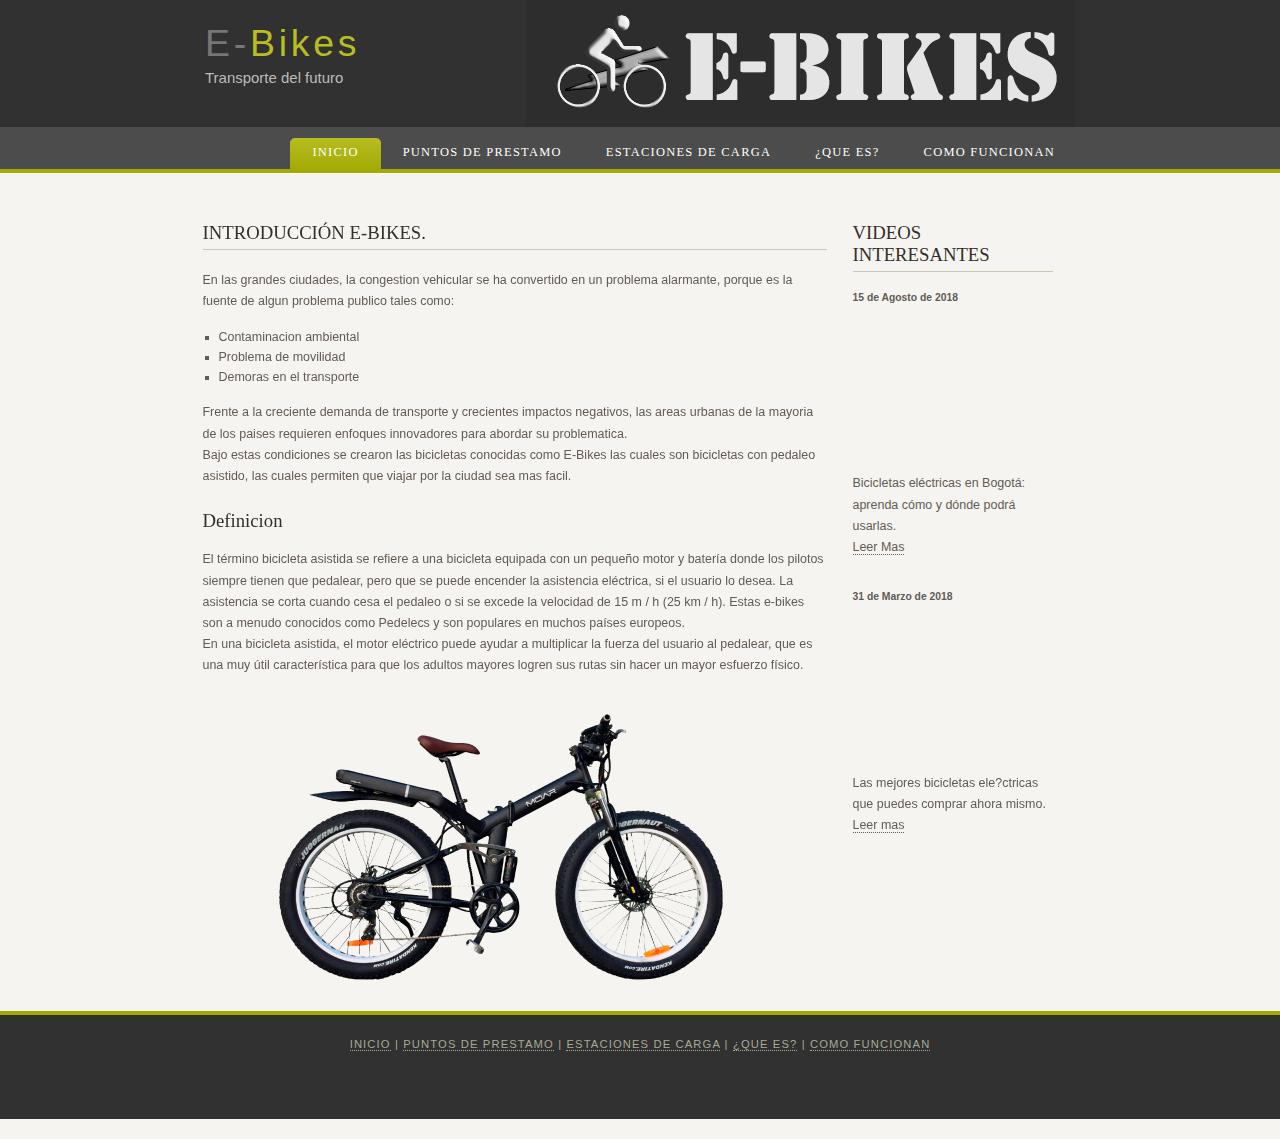
<file: index.html>
<!DOCTYPE html>
<html>
  <head>
    <meta http-equiv="content-type" content="text/html; charset=windows-1252">
    <title>Inicio</title>
    <link rel="stylesheet" type="text/css" href="style/style.css">
  </head>
  <body>
    <div id="main">
      <div id="header">
        <div id="logo">
          <div id="logo_text">
            <h1><a href="index.html">E-<span class="logo_colour">Bikes</span></a></h1>
            <h2>Transporte del futuro</h2>
          </div>
        </div>
        <div id="menubar">
          <ul id="menu">
            <li class="selected"><a href="index.html">Inicio</a></li>
            <li><a href="puntoPrestamo.html">Puntos de Prestamo</a></li>
            <li><a href="puntoCarga.html">Estaciones de Carga</a></li>
            <li><a href="another_page.html">�Que es?</a></li>
            <li><a href="contact.html">Como Funcionan</a></li>
          </ul>
        </div>
      </div>
      <div id="content_header"></div>
      <div id="site_content">
        <div class="sidebar">
          <h3>Videos Interesantes</h3>
          <h5>15 de Agosto de 2018</h5>
          <iframe src="https://www.youtube.com/embed/HEH70EyWje4" allow="autoplay; encrypted-media"

            allowfullscreen="" frameborder="0" width="200"></iframe>
          <p>Bicicletas el�ctricas en Bogot�: aprenda c�mo y d�nde podr�
            usarlas.<br>
            <a href="https://noticias.caracoltv.com/bogota/bicicletas-electricas-en-bogota-aprenda-como-y-donde-podra-usarlas-ie11269">Leer
              Mas</a></p>
          <h5>31 de Marzo de 2018</h5>
          <iframe src="https://www.youtube.com/embed/Mj_Up3D_6lU" allow="autoplay; encrypted-media"

            allowfullscreen="" frameborder="0" width="200"></iframe>
          <p>Las mejores bicicletas ele?ctricas que puedes comprar ahora mismo.<br>
            <a href="https://computerhoy.com/listas/life/mejores-bicicletas-electricas-que-puedes-comprar-ahora-mismo-77203">Leer
              mas</a></p>
        </div>
        <div id="content">
          <h3>INTRODUCCI�N E-BIKES.</h3>
          <p> En las grandes ciudades, la congestion vehicular se ha convertido
            en un problema alarmante, porque es la fuente de algun problema
            publico tales como:</p>
          <ul>
            <li>Contaminacion ambiental</li>
            <li>Problema de movilidad</li>
            <li>Demoras en el transporte</li>
          </ul>
          <p> Frente a la creciente demanda de transporte y crecientes impactos
            negativos, las areas urbanas de la mayoria de los paises requieren
            enfoques innovadores para abordar su problematica.<br>
            Bajo estas condiciones se crearon las bicicletas conocidas como
            E-Bikes las cuales son bicicletas con pedaleo asistido, las cuales
            permiten que viajar por la ciudad sea mas facil.<br>
          </p>
          <h2> Definicion </h2>
          <p> El t�rmino bicicleta asistida se refiere a una bicicleta equipada
            con un peque�o motor y bater�a donde los pilotos siempre tienen que
            pedalear, pero que se puede encender la asistencia el�ctrica, si el
            usuario lo desea. La asistencia se corta cuando cesa el pedaleo o si
            se excede la velocidad de 15 m / h (25 km / h). Estas e-bikes son a
            menudo conocidos como Pedelecs y son populares en muchos pa�ses
            europeos.<br>
            En una bicicleta asistida, el motor el�ctrico puede ayudar a
            multiplicar la fuerza del usuario al pedalear, que es una muy �til
            caracter�stica para que los adultos mayores logren sus rutas sin
            hacer un mayor esfuerzo f�sico. </p>
          <img src="images/bicicletaE.png" height="300" width="600"> </div>
      </div>
      <div id="content_footer"></div>
      <div id="footer">
        <p><a href="index.html">Inicio</a> | <a href="puntoPrestamo.html">Puntos
            de Prestamo</a> | <a href="puntoCarga.html">Estaciones de carga</a>
          |  <a href="another_page.html">�Que es?</a> | <a href="contact.html">Como Funcionan</a></p>
      </div>
    </div>
  </body>
</html>
</file>
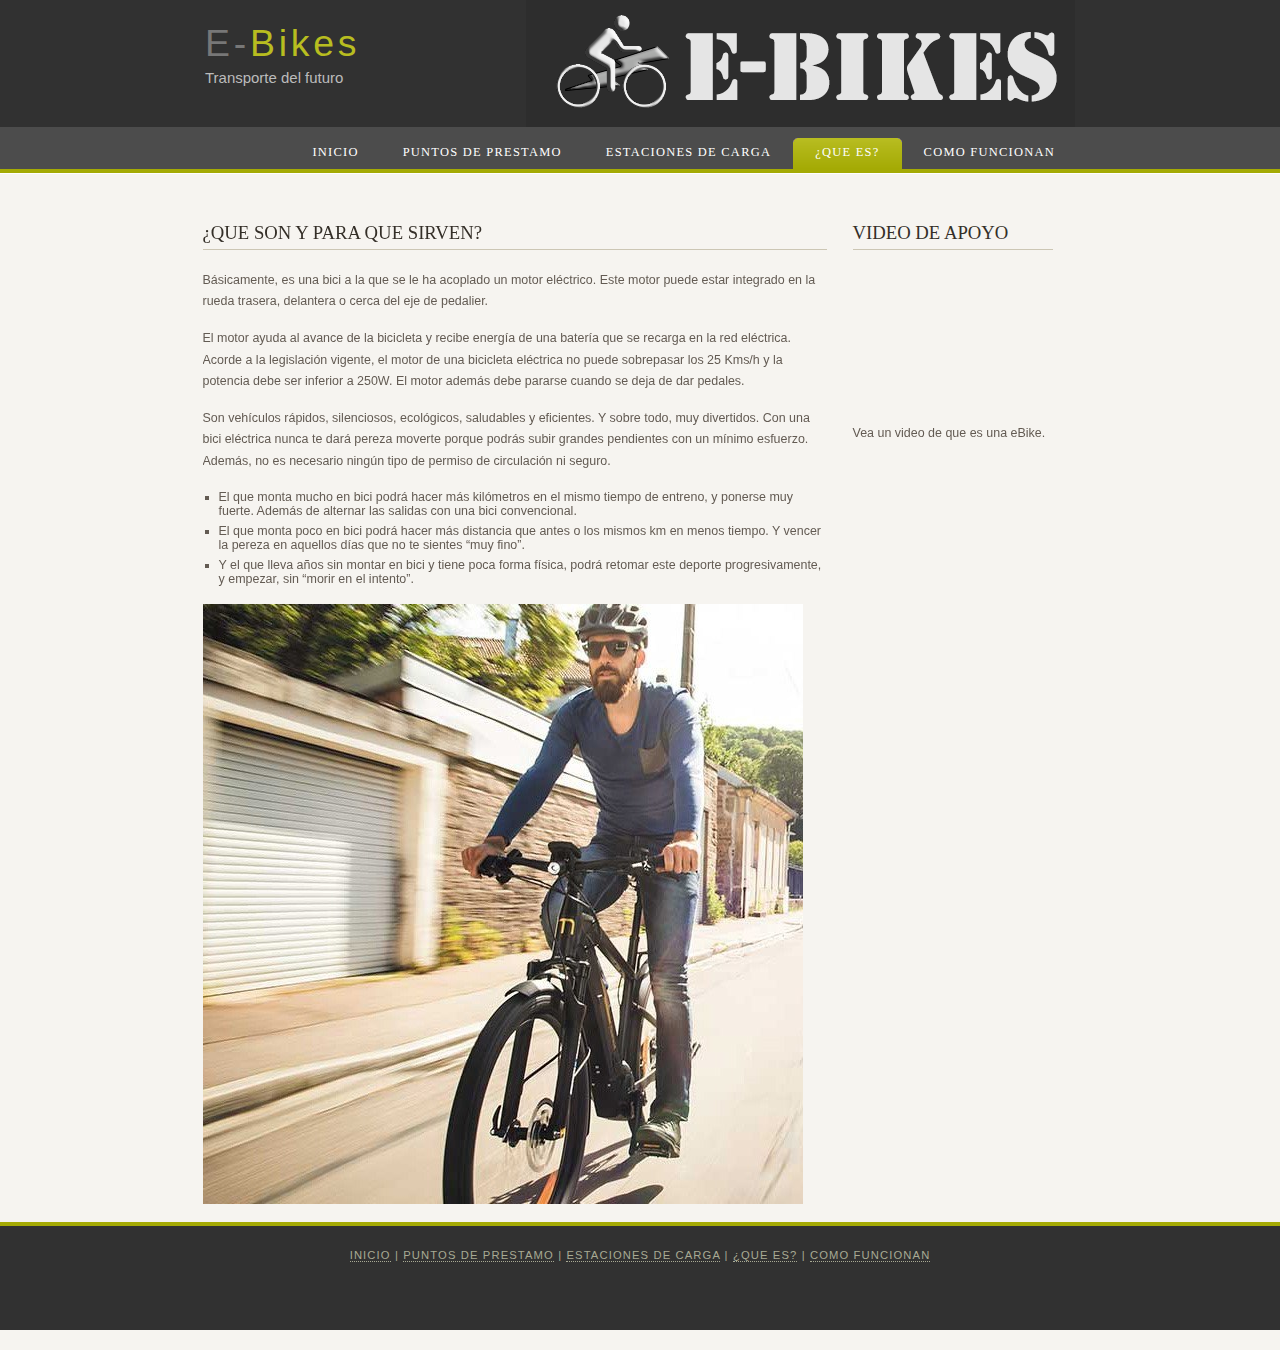
<file: another_page.html>
<!DOCTYPE html>
<html>
  <head>
    <meta http-equiv="content-type" content="text/html; charset=windows-1252">
    <title>Bicicletas asistidas</title>
    <link rel="stylesheet" type="text/css" href="style/style.css">
  </head>
  <body>
    <div id="main">
      <div id="header">
        <div id="logo">
          <div id="logo_text">
            <h1><a href="index.html">E-<span class="logo_colour">Bikes</span></a></h1>
            <h2>Transporte del futuro</h2>
          </div>
        </div>
        <div id="menubar">
          <ul id="menu">
            <li><a href="index.html">Inicio</a></li>
            <li><a href="puntoPrestamo.html">Puntos de Prestamo</a></li>
            <li><a href="puntoCarga.html">Estaciones de Carga</a></li>
            <li class="selected"><a href="another_page.html">�Que es?</a></li>
            <li><a href="contact.html">Como Funcionan</a></li>
          </ul>
        </div>
      </div>
      <div id="content_header"></div>
      <div id="site_content">
        <div class="sidebar">
          <h3>Video de apoyo</h3>
          <iframe width="200" 
                  src="https://www.youtube.com/embed/BljVWieD1jc" frameborder="0" allow="autoplay; encrypted-media" allowfullscreen></iframe>
          <p>Vea un video de que es una eBike.</p>
        </div>
        <div id="content">
          <!-- insert the page content here -->
          <h1>�Que son y para que sirven?</h1>
          <p>B�sicamente, es una bici a la que se le ha acoplado un motor
            el�ctrico. Este motor puede estar integrado en la rueda trasera,
            delantera o cerca del eje de pedalier. </p>
          <p>El motor ayuda al avance de la bicicleta y recibe energ�a de una
            bater�a que se recarga en la red el�ctrica. Acorde a la legislaci�n
            vigente, el motor de una bicicleta el�ctrica no puede sobrepasar los
            25 Kms/h y la potencia debe ser inferior a 250W. El motor adem�s
            debe pararse cuando se deja de dar pedales.</p>
          <p>Son veh�culos r�pidos, silenciosos, ecol�gicos, saludables y
            eficientes. Y sobre todo, muy divertidos. Con una bici el�ctrica
            nunca te dar� pereza moverte porque podr�s subir grandes pendientes
            con un m�nimo esfuerzo. Adem�s, no es necesario ning�n tipo de
            permiso de circulaci�n ni seguro.</p>
          <ul>
            <li>El que monta mucho en bici podr� hacer m�s kil�metros en el
              mismo tiempo de entreno, y ponerse muy fuerte. Adem�s de alternar
              las salidas con una bici convencional.</li>
            <li>El que monta poco en bici podr� hacer m�s distancia que antes o
              los mismos km en menos tiempo. Y vencer la pereza en aquellos d�as
              que no te sientes �muy fino�.</li>
            <li>Y el que lleva a�os sin montar en bici y tiene poca forma
              f�sica, podr� retomar este deporte progresivamente, y empezar, sin
              �morir en el intento�.</li>
          </ul>
          <img src="images/ebike.jpg" width="600"> </div>
      </div>
    </div>
    <div id="footer">
      <p><a href="index.html">Inicio</a> | <a href="puntoPrestamo.html">Puntos
          de Prestamo</a> | <a href="puntoCarga.html">Estaciones de carga</a> |
        <a href="another_page.html">�Que es?</a> | <a href="contact.html">Como
          Funcionan</a></p>
    </div>
  </body>
</html>
</file>
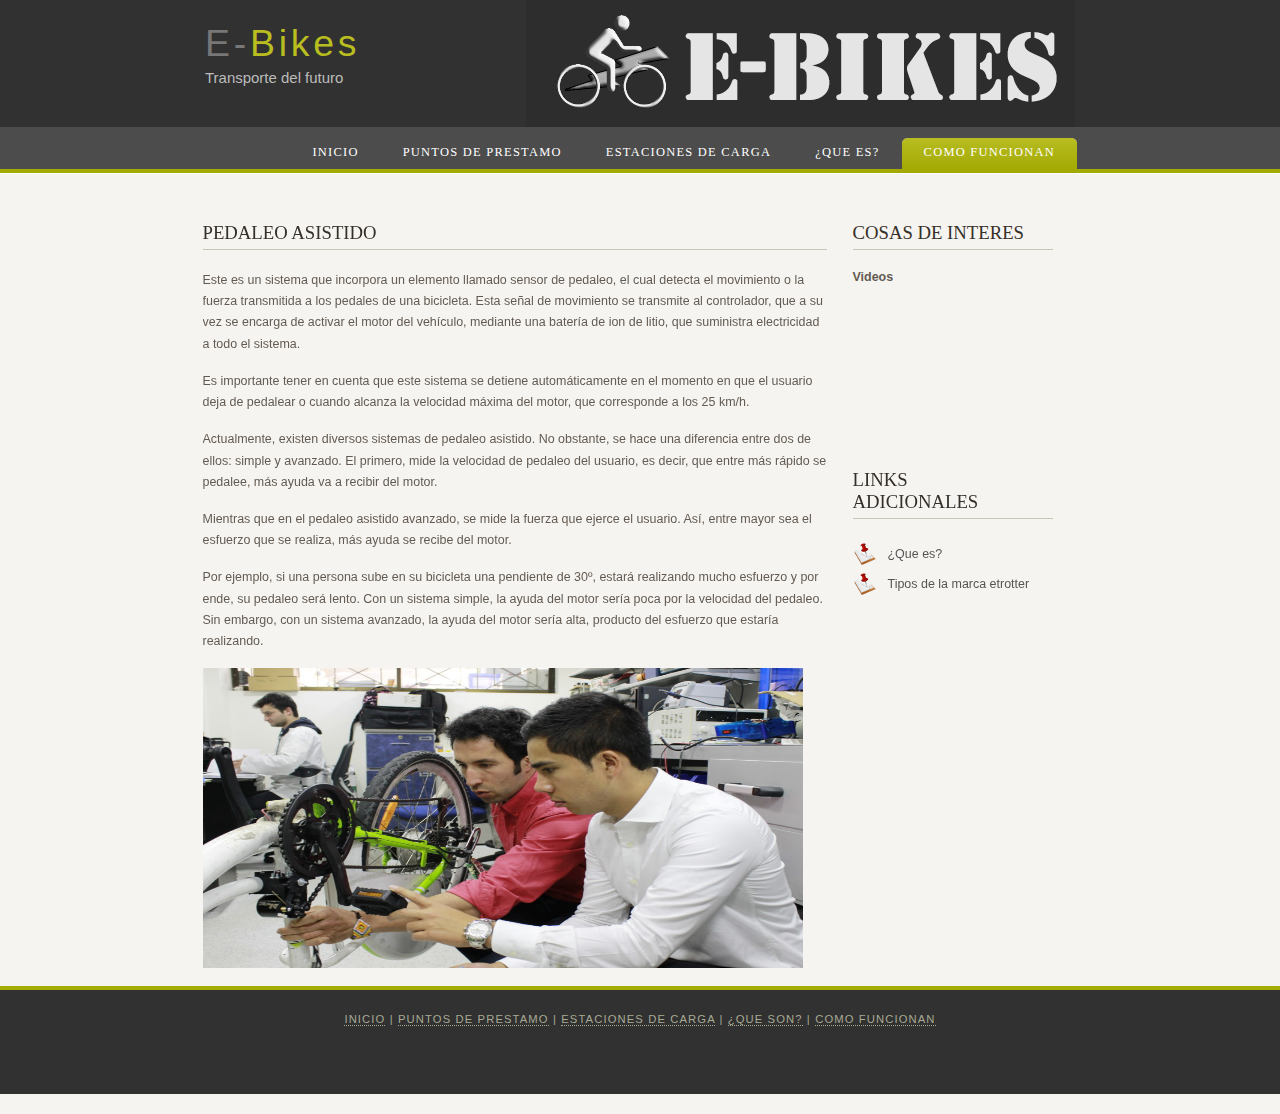
<file: contact.html>
<!DOCTYPE html>
<html>
  <head>
    <meta http-equiv="content-type" content="text/html; charset=windows-1252">
    <title>shadowplay_1 - contact us</title>
    <meta name="description" content="website description">
    <meta name="keywords" content="website keywords, website keywords">
    <link rel="stylesheet" type="text/css" href="style/style.css">
  </head>
  <body>
    <div id="main">
      <div id="header">
        <div id="logo">
          <div id="logo_text">
            <h1><a href="index.html">E-<span class="logo_colour">Bikes</span></a></h1>
            <h2>Transporte del futuro</h2>
          </div>
        </div>
        <div id="menubar">
          <ul id="menu">
            <li><a href="index.html">Inicio</a></li>
            <li><a href="puntoPrestamo.html">Puntos de Prestamo</a></li>
            <li><a href="page.html">Estaciones de Carga</a></li>
            <li><a href="another_page.html">�Que es?</a></li>
            <li class="selected"><a href="contact.html">Como Funcionan</a></li>
          </ul>
        </div>
      </div>
      <div id="content_header"></div>
      <div id="site_content">
        <div class="sidebar">
          <!-- insert your sidebar items here -->
          <h3>Cosas de interes</h3>
          <h4>Videos</h4>
          <iframe src="https://www.youtube.com/embed/hfvHtldhmMk" allow="autoplay; encrypted-media"

            allowfullscreen="" frameborder="0" width="200"></iframe>
          <h3>Links adicionales</h3>
          <ul>
            <li><a href="https://www.freedabikes.com/2016/10/11/qu%C3%A9-es-el-pedaleo-asistido/">�Que
                es?</a></li>
            <li><a href="http://etrotter.com.ar/sistema-de-pedaleo-asistido-pas/">Tipos
                de la marca etrotter</a></li>
          </ul>
        </div>
        <div id="content">
          <h1>PEDALEO ASISTIDO</h1>
          <p>Este es un sistema que incorpora un elemento llamado sensor de
            pedaleo, el cual detecta el movimiento o la fuerza transmitida a los
            pedales de una bicicleta. Esta se�al de movimiento se transmite al
            controlador, que a su vez se encarga de activar el motor del
            veh�culo, mediante una bater�a de ion de litio, que suministra
            electricidad a todo el sistema.</p>
          <p> Es importante tener en cuenta que este sistema se detiene
            autom�ticamente en el momento en que el usuario deja de pedalear o
            cuando alcanza la velocidad m�xima del motor, que corresponde a los
            25 km/h. </p>
          <p> Actualmente, existen diversos sistemas de pedaleo asistido. No
            obstante, se hace una diferencia entre dos de ellos: simple y
            avanzado. El primero, mide la velocidad de pedaleo del usuario, es
            decir, que entre m�s r�pido se pedalee, m�s ayuda va a recibir del
            motor. </p>
          <p> Mientras que en el pedaleo asistido avanzado, se mide la fuerza
            que ejerce el usuario. As�, entre mayor sea el esfuerzo que se
            realiza, m�s ayuda se recibe del motor. </p>
          <p> Por ejemplo, si una persona sube en su bicicleta una pendiente de
            30�, estar� realizando mucho esfuerzo y por ende, su pedaleo ser�
            lento. Con un sistema simple, la ayuda del motor ser�a poca por la
            velocidad del pedaleo. Sin embargo, con un sistema avanzado, la
            ayuda del motor ser�a alta, producto del esfuerzo que estar�a
            realizando. </p>
          <img src="images/ima.jpeg" height="300" width="600"> </div>
      </div>
    </div>
    <div id="footer">
      <p><a href="index.html">Inicio</a> | <a href="puntoPrestamo.html">Puntos
          de Prestamo</a> | <a href="page.html">Estaciones de carga</a> | <a href="another_page.html">�Que
          son?</a> | <a href="contact.html">Como Funcionan</a></p>
    </div>
  </body>
</html>
</file>
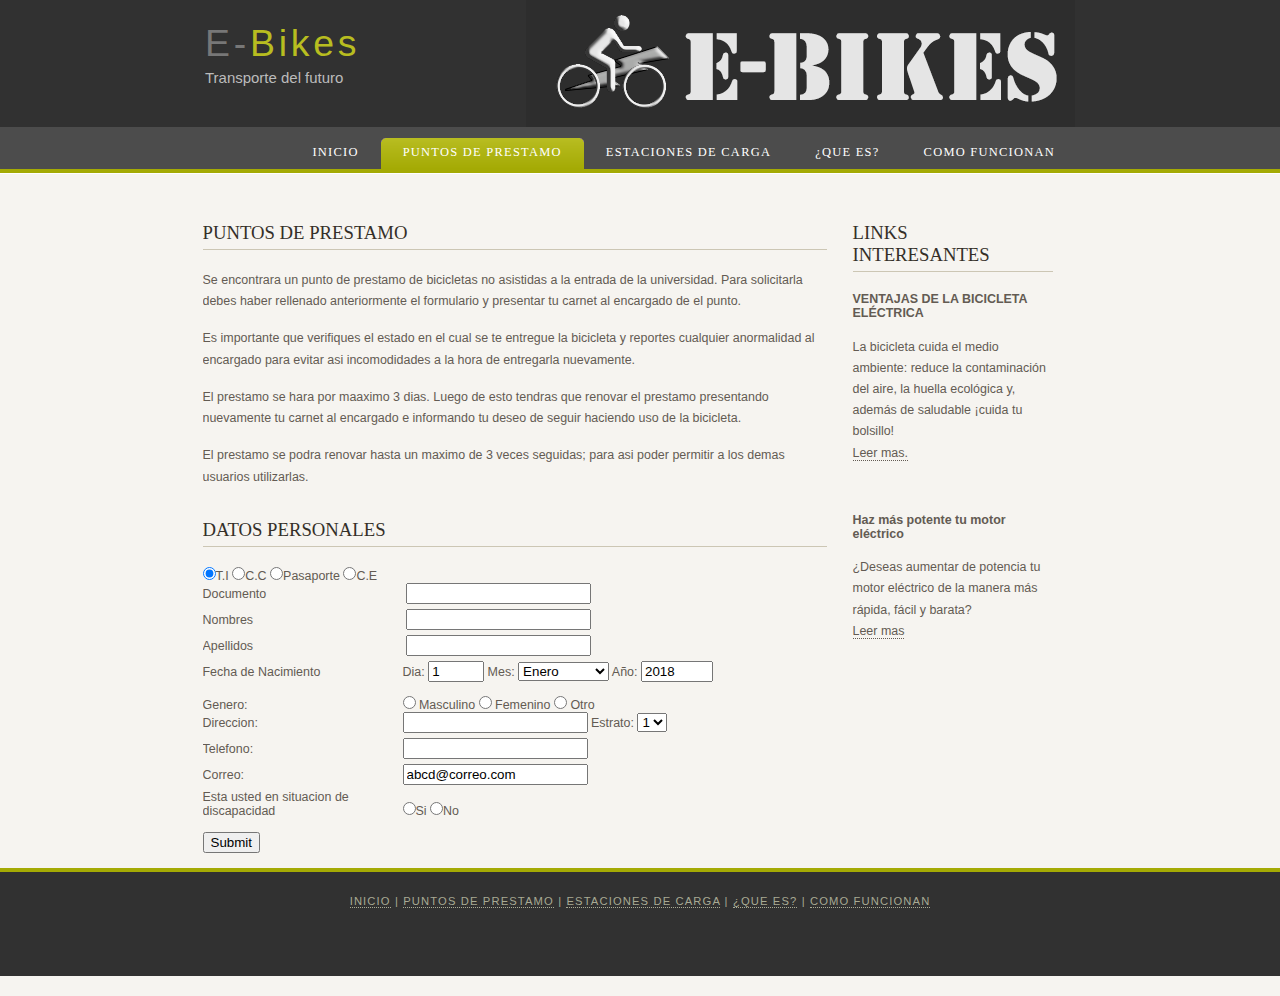
<file: puntoPrestamo.html>
<!DOCTYPE html>
<html>
  <head>
    <meta http-equiv="content-type" content="text/html; charset=windows-1252">
    <title>Puntos De Prestamo</title>
    <link rel="stylesheet" type="text/css" href="style/style.css">
  </head>
  <body>
    <div id="main">
      <div id="header">
        <div id="logo">
          <div id="logo_text">
            <h1><a href="index.html">E-<span class="logo_colour">Bikes</span></a></h1>
            <h2>Transporte del futuro</h2>
          </div>
        </div>
        <div id="menubar">
          <ul id="menu">
            <li><a href="index.html">Inicio</a></li>
            <li class="selected"><a href="puntoPrestamo.html">Puntos de Prestamo</a></li>
            <li><a href="puntoCarga.html">Estaciones de Carga</a></li>
            <li><a href="another_page.html">�Que es?</a></li>
            <li><a href="contact.html">Como Funcionan</a></li>
          </ul>
        </div>
      </div>
      <div id="content_header"></div>
      <div id="site_content">
        <div class="sidebar">
          <h3>Links Interesantes</h3>
          <h4>VENTAJAS DE LA BICICLETA EL�CTRICA</h4>
          <p>La bicicleta cuida el medio ambiente: reduce la contaminaci�n del
            aire, la huella ecol�gica y, adem�s de saludable �cuida tu bolsillo!<br>
            <a href="https://www.sostenibilidad.com/vida-sostenible/ventajas-de-la-bicicleta-electrica/">Leer
              mas.</a></p>
          <p></p>
          <h4>Haz m�s potente tu motor el�ctrico</h4>
          <p>�Deseas aumentar de potencia tu motor el�ctrico de la manera m�s
            r�pida, f�cil y barata?<br>
            <a href="https://www.bikelec.es/blog/haz-mas-potente-tu-motor-electrico/">Leer
              mas</a></p>
        </div>
        <div id="content">
          <h1>PUNTOS DE PRESTAMO</h1>
          <p>Se encontrara un punto de prestamo de bicicletas no asistidas a la
            entrada de la universidad. Para solicitarla debes haber rellenado
            anteriormente el formulario y presentar tu carnet al encargado de el
            punto.</p>
          <p>Es importante que verifiques el estado en el cual se te entregue la
            bicicleta y reportes cualquier anormalidad al encargado para evitar
            asi incomodidades a la hora de entregarla nuevamente.</p>
          <p>El prestamo se hara por maaximo 3 dias. Luego de esto tendras que
            renovar el prestamo presentando nuevamente tu carnet al encargado e
            informando tu deseo de seguir haciendo uso de la bicicleta.</p>
          <p>El prestamo se podra renovar hasta un maximo de 3 veces seguidas;
            para asi poder permitir a los demas usuarios utilizarlas.</p>
          <div>
            <h1> DATOS PERSONALES </h1>
            <form action="#"> <input name="Doc" value="T.I" checked="checked" type="radio">T.I
              <input name="Doc" value="C.C" type="radio">C.C <input name="Doc"

                value="Pasaporte" type="radio">Pasaporte <input name="Doc" value="C.E"

                type="radio">C.E<br>
              <label for="doc">Documento</label> <input id="documento" name="documento"

                type="text"><br>
              <label for="nombre">Nombres</label> <input id="nombre" name="nombre"

                type="text"><br>
              <label for="apellido">Apellidos</label> <input id="apellido" name="apellido"

                type="text"><br>
              <label for="fechaN">Fecha de Nacimiento</label>Dia: <input id="fechaN"

                name="quantity" min="1" max="31" value="1" type="number"> Mes:
              <select>
                <option value="Enero">Enero</option>
                <option value="Febrero">Febrero</option>
                <option value="Marzo">Marzo</option>
                <option value="Abril">Abril</option>
                <option value="Mayo">Mayo</option>
                <option value="Junio">Junio</option>
                <option value="Julio">Julio</option>
                <option value="Agosto">Agosto</option>
                <option value="Septiembre">Septiembre</option>
                <option value="Octubre">Octubre</option>
                <option value="Noviembre">Noviembre</option>
                <option value="Diciembre">Diciembre</option>
              </select>
              A�o: <input name="quantity" min="1800" max="2018" value="2018" type="number"><br>
              <br>
              <label for="gender">Genero:</label><input name="gender" value="male"

                type="radio"> Masculino <input name="gender" value="female" type="radio">
              Femenino <input name="gender" value="other" type="radio"> Otro<br>
              <label for="Direccion">Direccion:</label><input name="Direccion" type="text">
              Estrato:
              <select>
                <option value="1">1</option>
                <option value="2">2</option>
                <option value="3">3</option>
                <option value="4">4</option>
                <option value="5">5</option>
                <option value="6">6</option>
              </select>
              <label for="telefono">Telefono:</label><input name="telefono" type="text"><br>
              <label for="correo">Correo:</label><input name="correo" value="abcd@correo.com"

                type="text"><br>
              <label for="discapa">Esta usted en situacion de discapacidad</label><input

                name="discapa" value="si" type="radio">Si <input name="discapa"

                value="no" type="radio">No<br>
              <br>
              <input type="submit"> </form>
          </div>
        </div>
      </div>
      <div id="content_footer"></div>
      <div id="footer">
        <p><a href="index.html">Inicio</a> | <a href="puntoPrestamo.html">Puntos
            de Prestamo</a> | <a href="puntoCarga.html">Estaciones de carga</a>
          |  <a href="another_page.html">�Que es?</a> | <a href="contact.html">Como Funcionan</a></p>
      </div>
    </div>
  </body>
</html>
</file>
<file: style/style.css>
<html>
  <head>
    <meta http-equiv="content-type" content="text/html; charset=windows-1252">
    <link rel="alternate stylesheet" type="text/css" href="resource://gre-resources/plaintext.css"
      title="Ajustar l�neas largas">
  </head>
  <body>
    <pre>html{height: 100%;}

body
{ font-family: "lucida sans", arial, sans-serif;
  padding: 0px;
  margin: 0px;
  font-size: .78em;
  background: #F6F4F0;
  color: #635B53;}

p
{ margin: 0px;
  padding: 0px 0px 16px 0px;
  line-height: 1.7em;}

h1, h2, h3
{ font-size: 150%;
  padding: 7px 0px 5px 0px; 
  margin: 0px 0px 12px 0px; 
  font-weight: normal;
  color: #342F28;
  font-family: serif;}

h1, h3
{ text-transform: uppercase;
  margin: 10px 0px 20px 0px;
  padding: 5px 20px 5px 0px;
  border-bottom: 1px solid #CCC6B4;}

a, a:hover
{ border-bottom: 1px dotted;
  color: #635B53;
  text-decoration: none;}

a:hover
{ border-bottom: 1px solid;
  color: #A4AA04;}

img
{ border: 0px; 
  margin: 0px; 
  padding: 0px;}

a
{ outline: none;}

form
{ padding: 0; 
  margin: 0;}

.left
{ float: left;
  margin-right: 10px;}

.right
{ float: right; 
  margin-left: 10px;}

.center
{ display: block;
  text-align: center;
  margin: 0 auto;}

blockquote
{ margin: 20px 0px 20px 0px; 
  padding: 10px 20px 0px 20px;
  border: 1px solid #E5E5DB;
  background: #FFF;}

ul
{ margin: 2px 0px 18px 16px;
  padding: 0px;}

ul li
{ list-style-type: square;
  margin: 0px 0px 6px 0px; 
  padding: 0px;}

ol
{ margin: 8px 0px 0px 24px;
  padding: 0px;}

ol li
{ margin: 0px 0px 11px 0px; 
  padding: 0px;}

#main, #logo, #menubar, #site_content, #footer
{ margin-left: auto; 
  margin-right: auto;}

#header
{ background: url(back.png) repeat-x;}

#logo
{ width: 870px;
  height: 127px;
  position: relative;
  background: transparent url(logo.png) no-repeat right;}

#logo #logo_text 
{ position: absolute; 
  top: 0;
  left: 0;}

#logo h1, #logo h2
{ font: normal 300% 'century gothic', arial, sans-serif;
  border-bottom: 0;
  text-transform: none;
  margin: 0 0 0 9px;}

#logo_text h1, #logo_text h1 a, #logo_text h1 a:hover 
{ padding: 22px 0 0 0;
  color: #777;
  letter-spacing: 0.1em;
  text-decoration: none;}

#logo_text h1 a .logo_colour
{ color: #B8BD20;}

#logo_text a:hover .logo_colour
{ color: #777;}

#logo_text h2
{ font-size: 120%;
  padding: 4px 0 0 0;
  color: #BBB;}

#logo h1, #logo h2
{ margin: 0;
  font-family: "century gothic", arial, sans-serif;}

#logo h1
{ font-size: 300%;
  padding: 22px 0px 0px 0px;
  color: #777;}

#logo h2
{ font-size: 120%;
  padding: 4px 0px 0px 0px;
  color: #BBB;}

#logo a
{ border: none;}

#menubar
{ width: 870px;
  height: 46px;
  padding-top: 4px;
  padding-left: 4px;} 

ul#menu
{ float: right;
  margin: 0px;}

ul#menu li
{ float: left;
  margin: 5px 0 0 0;
  padding: 0 0 0 6px;
  list-style: none;}

ul#menu li a
{ letter-spacing: 0.1em;
  font-family: serif;
  font-size: 100%;
  display: block; 
  float: left; 
  height: 20px;
  text-decoration: none; 
  padding: 9px 22px 5px 16px;
  text-align: center;
  color: #FFF;
  text-transform: uppercase;
  border: none;} 

ul#menu li.selected a
{ height: 20px;
  padding: 7px 22px 4px 16px;}

ul#menu li.selected
{ margin: 7px 0 0 0;
  background: #635B53 url(tabs.png) no-repeat 0 0px;}

ul#menu li.selected a, ul#menu li.selected a:hover
{ background: #635B53 url(tabs.png) no-repeat 100% 0px;
  color: #FFF;}

ul#menu li a:hover
{ color: #A4AA04;}

#site_content
{ width: 875px;
  margin-top: 10px;
  overflow: hidden;} 

.sidebar
{ float: right;
  width: 200px;
  padding: 20px 25px 15px 15px;}

.sidebar ul
{ width: 178px; 
  padding-top: 4px; 
  margin: 4px 0px 30px 0px;}

.sidebar li
{ list-style: none; 
  padding: 0px 0px 2px 0px; }

.sidebar li a, .sidebar li a:hover
{ text-decoration: none; 
  padding: 4px 0px 4px 35px;
  display: block;
  background: transparent url(arrow.png) no-repeat left center;
  color: #555;
  border: none;} 

.sidebar li a.selected, .sidebar li a:hover, .sidebar li a.selected:hover
{ color: #A4AA04;} 

#content
{ text-align: left;
  width: 624px;
  float: left;
  padding: 20px 10px 15px 0px;}

#footer
{ width: 100%;
  font-family: sans-serif;
  font-size: 90%;
  height: 80px;
  padding: 20px 0px 4px 0px;
  margin-bottom: 20px;
  text-align: center; 
  background: #313131;
  color: #A8AA94;
  border-top: 4px solid #A4AA04;
  text-transform: uppercase;
  letter-spacing: 0.1em;}

#footer a
{ color: #A8AA94;
  text-decoration: none;}

#footer a:hover
{ color: #FFF;
  text-decoration: none;}

.search
{ width: 122px;
  border: 1px solid #CCC6B4;
  padding: 4px;
  color: #635B53;}

.form_settings
{ margin: 15px 0 0 0;}

.form_settings p
{ padding: 0 0 4px 0;}

.form_settings span
{ float: left; 
  width: 200px; 
  text-align: left;}
  
.form_settings input, .form_settings textarea
{ padding: 5px; 
  width: 299px; 
  font: 100% arial; 
  border: 1px solid #E5E5DB; 
  background: #FFF; 
  color: #47433F;}
  
.form_settings .submit
{ font: 100% arial; 
  border: 1px solid; 
  width: 99px; 
  margin: 0 0 0 212px; 
  height: 33px;
  padding: 2px 0 3px 0;
  cursor: pointer; 
  background: #3B3B3B; 
  color: #FFF;}

.form_settings textarea, .form_settings select
{ font: 100% arial; 
  width: 299px;}

.form_settings select
{ width: 310px;}

.form_settings .checkbox
{ margin: 4px 0; 
  padding: 0; 
  width: 14px;
  border: 0;
  background: none;}

.separator
{ width: 100%;
  height: 0;
  border-top: 1px solid #D9D5CF;
  border-bottom: 1px solid #FFF;
  margin: 0 0 20px 0;}
  
table
{ margin: 10px 0 30px 0;}

table tr th, table tr td
{ background: #3B3B3B;
  color: #FFF;
  padding: 7px 4px;
  text-align: left;}

input{
margin: 0;
}
 
label{
display: inline-block;
width: 180px;
margin-right: 20px;
}
input[type="text"]{
margin-bottom: 5px;
}

table tr td
{ background: #FFF;
  color: #47433F;
  border-top: 1px solid #FFF;}</pre>
  </body>
</html>
</file>
